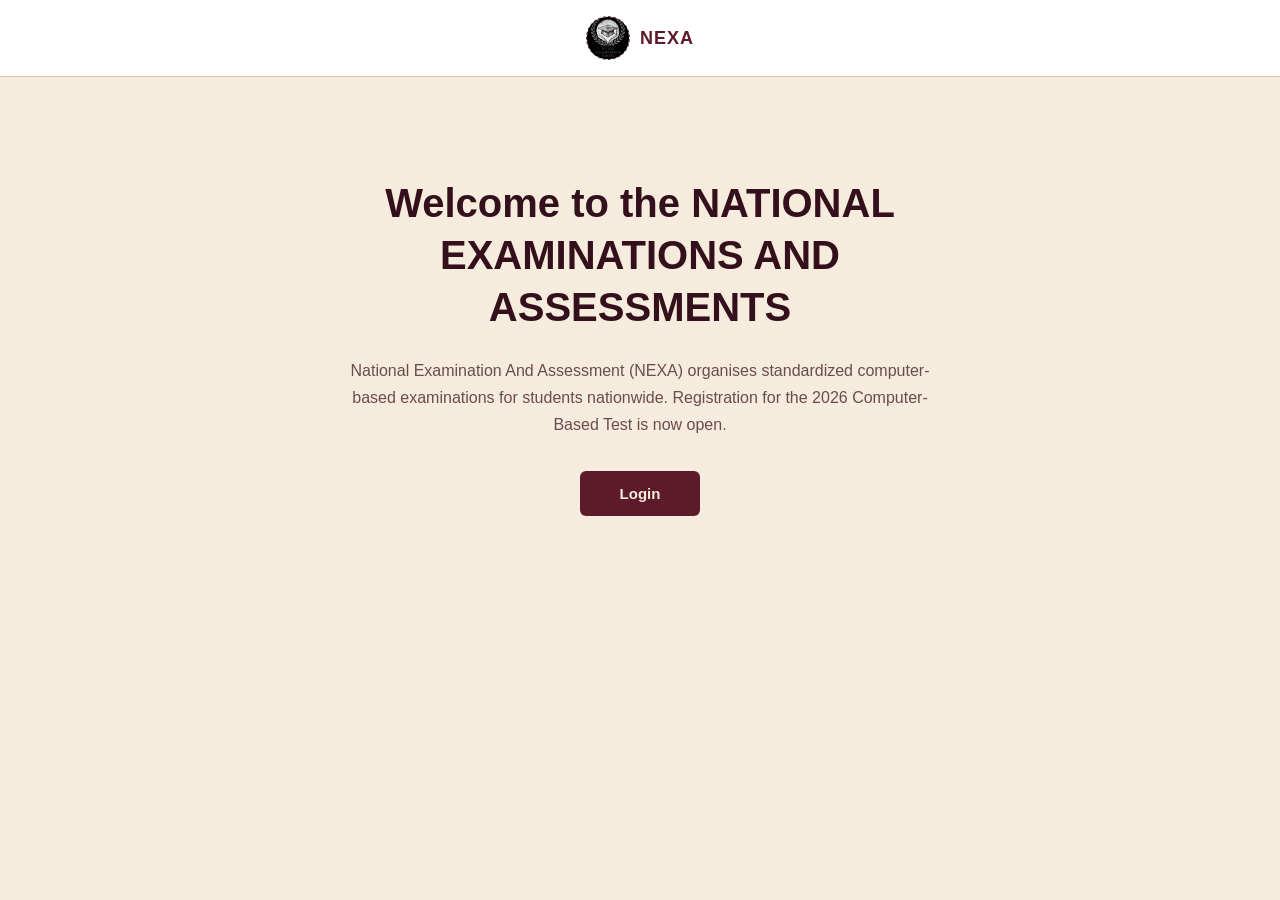
<file: index.html>
<!DOCTYPE html>
<html lang="en">
<head>
  <meta charset="UTF-8">
  <meta name="viewport" content="width=device-width, initial-scale=1.0">
  <title>Welcome — National Examination And Assessment</title>
  <link rel="stylesheet" href="home-styles.css">
</head>
<body>
  <header class="navbar">
    <div class="nav-inner">
      <div class="nav-brand">
        <div class="logo-space">
          <img src="image/logo.png.jpeg" alt="NEXA Logo">
        </div>
        <span class="brand-text">NEXA</span>
      </div>
    </div>
  </header>

  <main>
    <section class="hero">
      <h1>Welcome to the NATIONAL EXAMINATIONS AND ASSESSMENTS</h1>
      <p class="hero-text">
        National Examination And Assessment (NEXA) organises
        standardized computer-based examinations for students nationwide.
        Registration for the 2026 Computer-Based Test is now open.
      </p>
      <a href="login.html" class="btn-login">Login</a>
    </section>
  </main>
</body>
</html>
</file>
<file: home-styles.css>
* {
  box-sizing: border-box;
  margin: 0;
  padding: 0;
}

body {
  font-family: Arial, Helvetica, sans-serif;
  background-color: #f5ecdd;
}

a {
  text-decoration: none;
}

/* ===== Navbar ===== */
.navbar {
  background-color: #ffffff;
  border-bottom: 1px solid #d9c9ae;
}

.nav-inner {
  max-width: 1200px;
  margin: 0 auto;
  padding: 16px 40px;
  display: flex;
  align-items: center;
  justify-content: center;
}

.nav-brand {
  display: flex;
  align-items: center;
  gap: 10px;
}

.logo-space {
  width: 44px;
  height: 44px;
  border: 1px dashed #7a2740;
  border-radius: 50%;
}

.brand-text {
  color: #5c1a2b;
  font-size: 18px;
  font-weight: bold;
  letter-spacing: 1px;
}

/* ===== Hero ===== */
.hero {
  max-width: 700px;
  margin: 0 auto;
  padding: 100px 40px;
  text-align: center;
}

.hero h1 {
  color: #34101c;
  font-size: 40px;
  font-weight: bold;
  line-height: 1.3;
  margin-bottom: 24px;
}

.hero-text {
  color: #6b4c4c;
  font-size: 16px;
  line-height: 1.7;
  margin-bottom: 32px;
}

.btn-login {
  display: inline-block;
  background-color: #5c1a2b;
  color: #f5ecdd;
  font-size: 15px;
  font-weight: bold;
  padding: 14px 40px;
  border-radius: 6px;
}

.btn-login:hover {
  background-color: #4a1522;
}

/* ===== Responsive ===== */
@media (max-width: 600px) {
  .hero {
    padding: 60px 24px;
  }

  .hero h1 {
    font-size: 28px;
  }
}
.logo-space img {
  width: 100%;
  height: 100%;
  object-fit: contain;
  border-radius: 20px;
}
</file>
